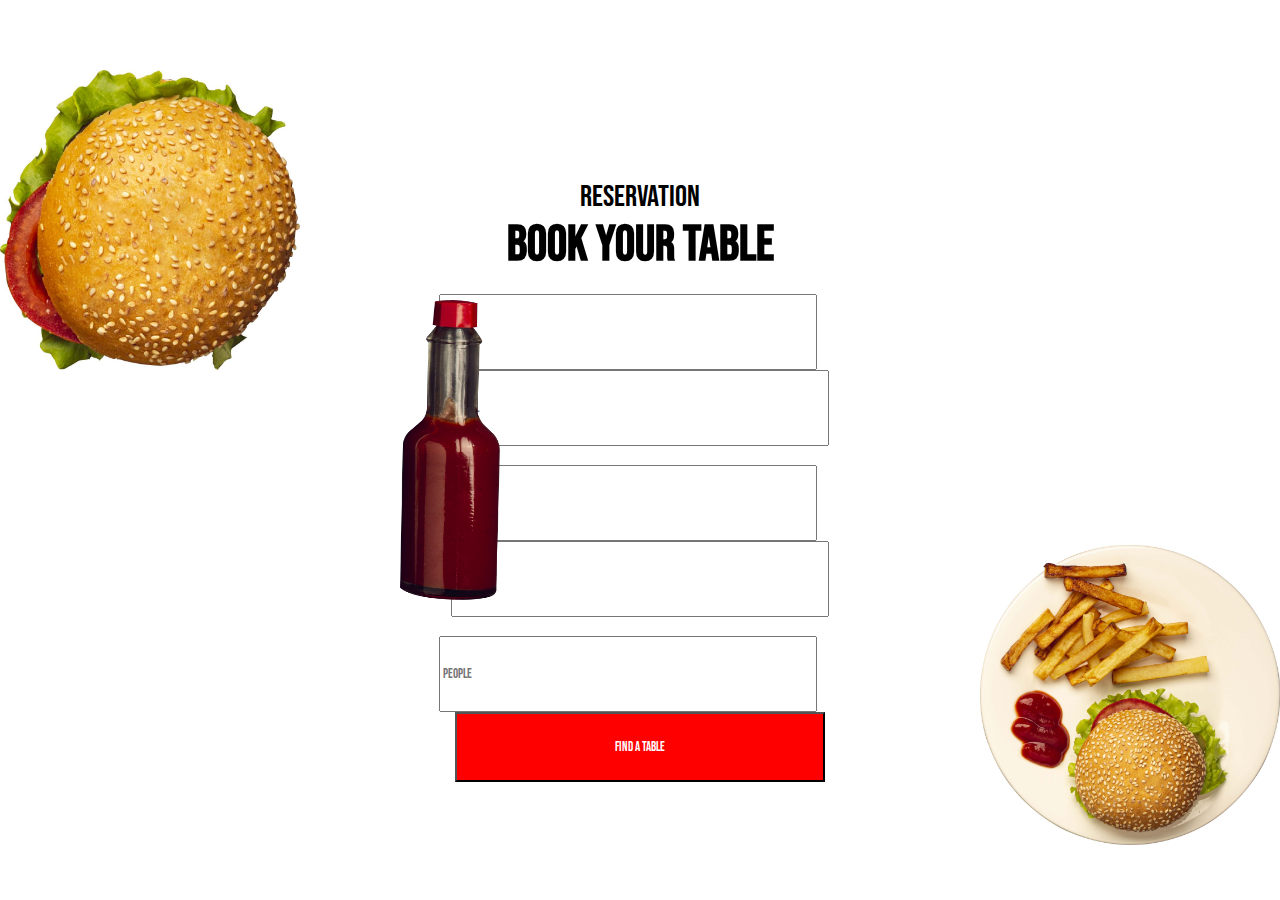
<file: index.html>
<!doctype html>

<html lang="en">
<head>
  <meta charset="utf-8">
  <link href="https://fonts.googleapis.com/css2?family=Bebas+Neue&family=Montserrat:wght@600&display=swap" rel="stylesheet"> 
  <title>rezerwacja</title>
  <style>
      body{
        font-family:Bebas Neue;
        margin:auto;
        padding:10px;
        width:50%;
        height:50%;
      }
.napis1 {
text-align:center;
font-size: 30px;
}
.napis2{
    text-align:center;
    font-size: 50px;
}
.pola {
    text-align:center;
}
button {
background-color: red;
width:370px;
font-family: Bebas Neue;
min-height:70px;
color:white;
}
input{
font-family: Bebas Neue;
size:50;
min-height:70px;
}
.tlo1{
position:absolute;
top:300px;
left:400px;
}
.tlo2{
position:absolute;
top:70px;
left:0px;
}
.tlo3{
position:absolute;
right:0;
bottom:50px;
}
  </style>
</head>
<body>
    <div class="cale">
        <br><br><br><br><br><br><br>
    <div class="tlo1">
    <img src="1.png" width="100" height="300" >
    </div>
    <div class="tlo2">
        <img src="2.jpg" width="300" height="300" >
        </div>
        <div class="tlo3">
            <img src="3.jpg" width="300" height="300" >
            </div>
<div class="napis1">
    <br>
Reservation
</div>
<div class="napis2">
    <b>Book your table</b>
</div>
<div class="pola">
    <br>
    <input type="text" size="70" placeholder="Name">
    &nbsp;&nbsp;&nbsp;&nbsp;&nbsp;&nbsp;&nbsp;
    <input type="text" size="70" placeholder="Email">
    <br>
    <br>
    <input type="text" size="70" placeholder="Date">
    &nbsp;&nbsp;&nbsp;&nbsp;&nbsp;&nbsp;&nbsp;
    <input type="text" size="70" placeholder="Time">
    <br>
    <br>
    <input type="text" size="70" placeholder="People">
    &nbsp;&nbsp;&nbsp;&nbsp;&nbsp;&nbsp;&nbsp;
    <button type="button">Find a table</button>
</div>
    </div>
</body>
</html>
</file>
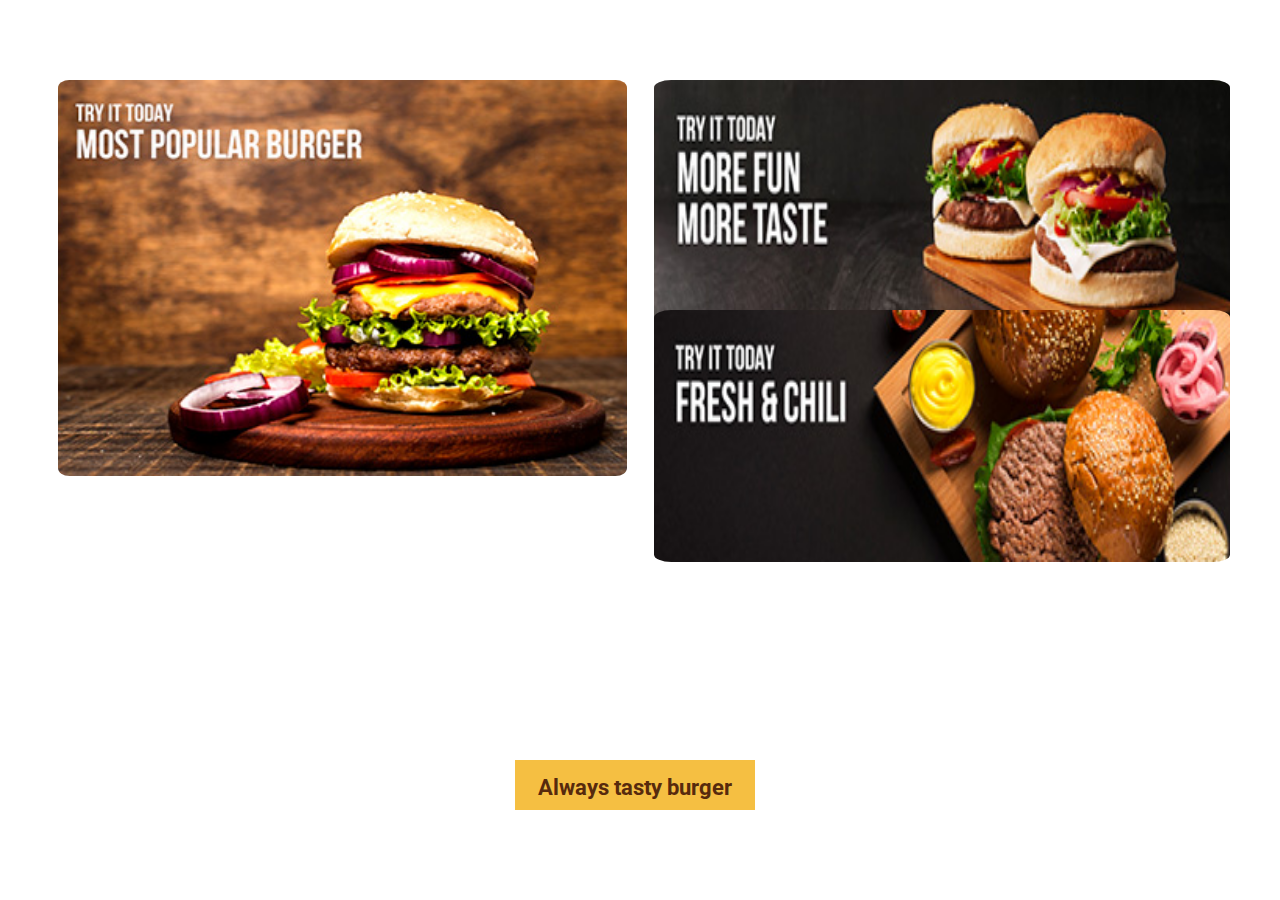
<file: druga czesc/strona.html>
<!DOCTYPE HTML>
<html>
<head>
<meta charset="UTF-8">
<title></title>
<link rel="stylesheet" href="style.css">
<link href="https://fonts.googleapis.com/css2?family=Roboto:wght@500&display=swap" rel="stylesheet">
</head>
<body>
<div id="blok">
    
<img class="zdj1" src="images/zdj1.png" width="45%" height="40%">
<img class="zdj2" src="images/zdj2.png" width="45%" height="28%">
<img class="zdj3" src="images/zdj3.png" width="45%" height="28%">

<div id="burg">
   <center><h1>Always tasty burger</h1></center>
</div>


</div>
</body>
</html>
</file>
<file: druga czesc/style.css>
.zdj1{
    display:block;
    margin-top:80px;
    margin-left:50px;
    border-radius: 2%;
    
}
.zdj2{
    display:block;
    border-radius: 3%;
    position:absolute;
    top:80px;
    right:50px;
    
}
.zdj3{
    display:block;
    border-radius: 3%;
    position:absolute;
    right:50px;
    top:310px;
    
}
#burg{
    height:50px;
    width:240px;
    font-size:11px;
    font-family: 'Roboto', sans-serif;
    background-color:#f5bf42;
    position:absolute;
    right:41%;
    bottom: 90px;
}

h1 {
    color:#572a0d;
}
</file>
